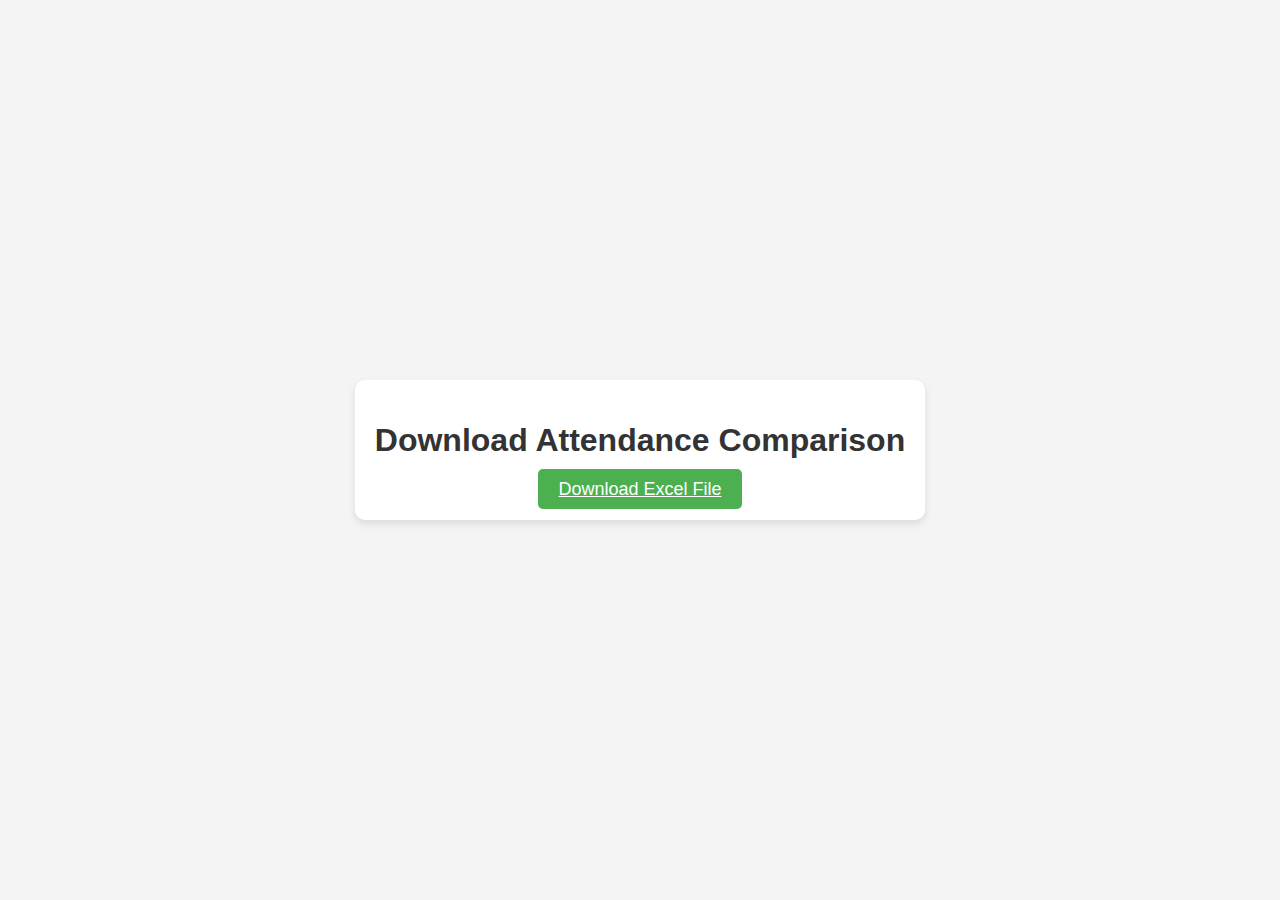
<file: templates/download.html>
<!DOCTYPE html>
<html lang="en">

<head>
    <meta charset="UTF-8">
    <meta name="viewport" content="width=device-width, initial-scale=1.0">
    <title>Download Page</title>
    <style>
        body {
            font-family: Arial, sans-serif;
            background-color: #f4f4f4;
            margin: 0;
            padding: 0;
            display: flex;
            justify-content: center;
            align-items: center;
            height: 100vh;
        }

        .container {
            text-align: center;
            padding: 20px;
            border-radius: 10px;
            box-shadow: 0 4px 8px rgba(0, 0, 0, 0.1);
            background-color: #fff;
        }

        h1 {
            color: #333;
            margin-bottom: 20px;
        }

        .download-btn {
            padding: 10px 20px;
            font-size: 18px;
            border: none;
            background-color: #4caf50;
            color: #fff;
            border-radius: 5px;
            cursor: pointer;
            transition: background-color 0.3s ease;
        }

        .download-btn:hover {
            background-color: #45a049;
        }

        .footer {
            margin-top: 20px;
            font-size: 14px;
            color: #777;
        }

        .footer a {
            color: #4caf50;
            text-decoration: none;
        }

        .footer a:hover {
            text-decoration: underline;
        }
    </style>
</head>

<body>
    <div class="container">
        <h1>Download Attendance Comparison</h1>
        <a href="/download/attendance_comparison.xlsx" class="download-btn">Download Excel File</a>
    </div>
</body>

</html>
</file>
